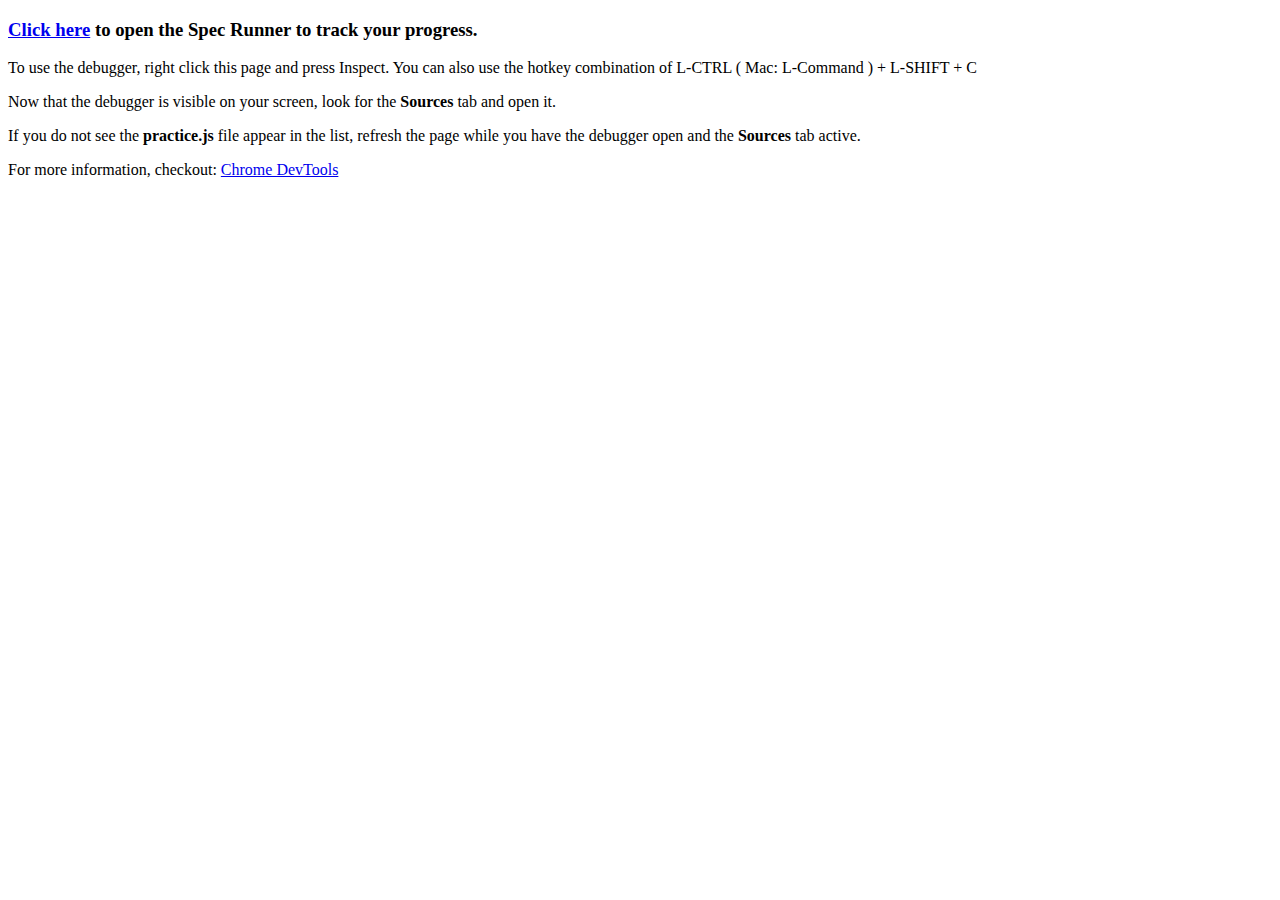
<file: javascript-1/index.html>
<!DOCTYPE html>
<html>
	<head>
		<meta charset="utf-8" />
		<title>Skills Check</title>
	</head>
	<body>
		<h3>
			<a href="SpecRunner.html" target="_blank">Click here</a> to open the Spec
			Runner to track your progress.
		</h3>
		<p>
			To use the debugger, right click this page and press Inspect. You can also
			use the hotkey combination of L-CTRL ( Mac: L-Command ) + L-SHIFT + C
		</p>
		<p>
			Now that the debugger is visible on your screen, look for the
			<b>Sources</b> tab and open it.
		</p>
		<p>
			If you do not see the <b>practice.js</b> file appear in the list, refresh
			the page while you have the debugger open and the <b>Sources</b> tab
			active.
		</p>
		<p>
			For more information, checkout:
			<a
				href="https://developers.google.com/web/tools/chrome-devtools/?utm_source=dcc&utm_medium=redirect&utm_campaign=2016q3"
				>Chrome DevTools</a
			>
		</p>
		<script src="practice.js"></script>
	</body>
</html>
</file>
